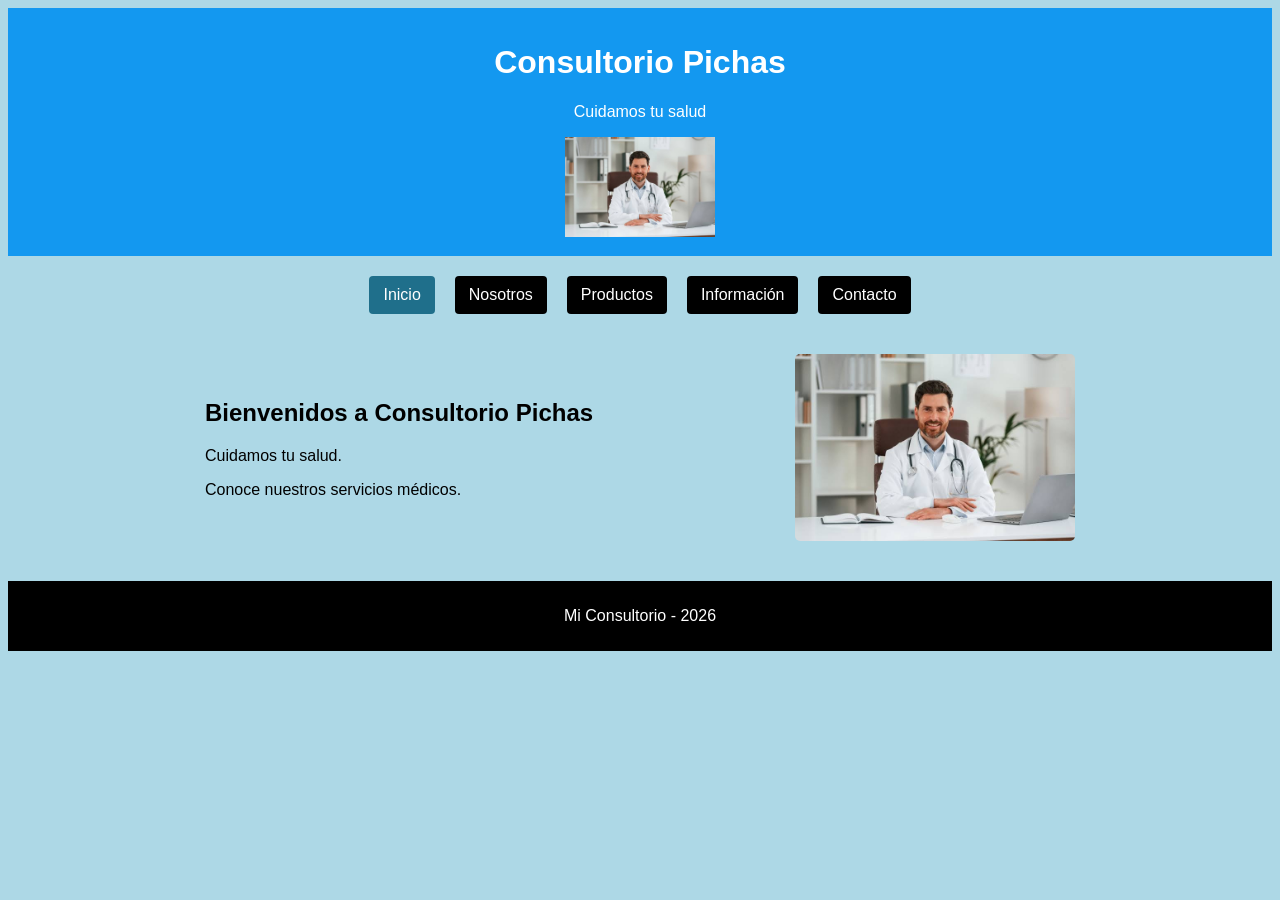
<file: mi_negocio/index.html>
<!DOCTYPE html>
<html lang="es">
<head>
 <meta charset="UTF-8">
 <title>Mi Negocio</title>
 <link rel="stylesheet" href="estilos.css">
</head>
<body>

 <header>
     <h1>Consultorio Pichas</h1>
     <p>Cuidamos tu salud</p>
     <img src="imagenes/doctor.jpg" width="150" alt="Doctor">
 </header>


<div class="menu">
  <a href="index.html" class="activo">Inicio</a>
  <a href="nosotros.html">Nosotros</a>
  <a href="productos.html">Productos</a>
  <a href="informacion.html">Información</a>
  <a href="contacto.html">Contacto</a>
</div>


<main>
  <div class="presentacion">
      <div class="texto-presentacion">
          <h2>Bienvenidos a Consultorio Pichas</h2>
          <p>Cuidamos tu salud.</p>
          <p>Conoce nuestros servicios médicos.</p>
      </div>


      <img class="imagen-negocio"
           src="imagenes/doctor.jpg"
           alt="Doctor del consultorio">
  </div>
</main>

 <footer>
     <p>Mi Consultorio - 2026</p>
 </footer>

</body>
</html>
</file>
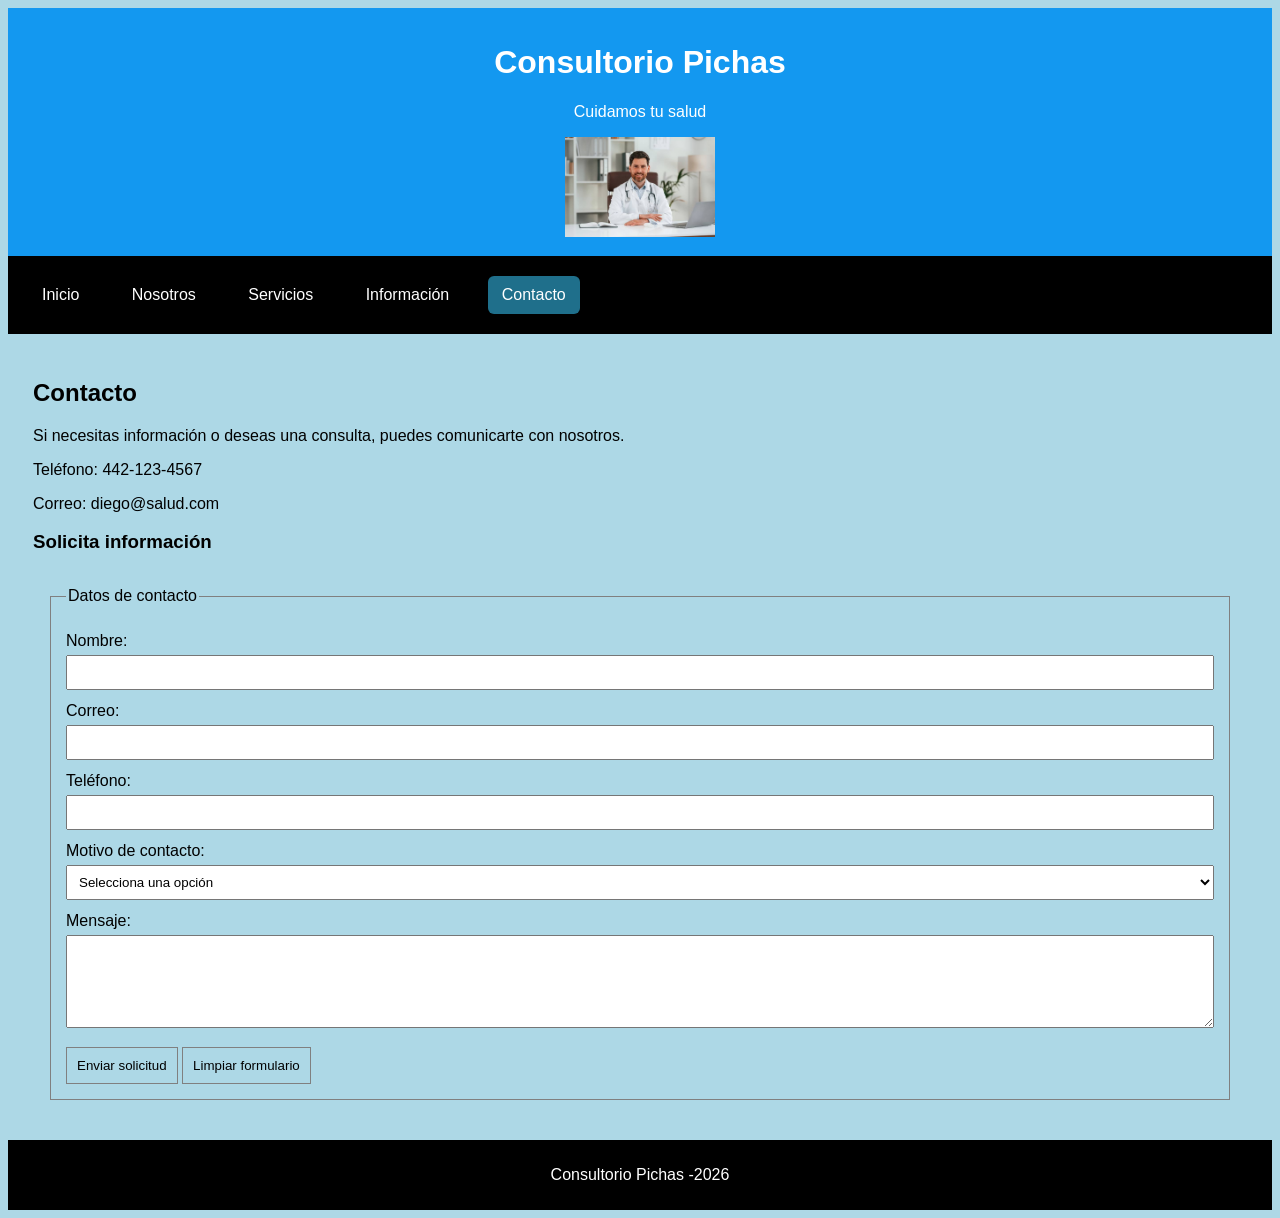
<file: mi_negocio/contacto.html>
<!DOCTYPE html>
<html lang="es">
<head>
 <meta charset="UTF-8">
 <title>Contacto</title>
 <link rel="stylesheet" href="estilos.css">
</head>
<body>


 <header>
     <h1>Consultorio Pichas</h1>
     <p>Cuidamos tu salud</p>
     <img src="imagenes/doctor.jpg" width="150" alt="Doctor">
 </header>
 <nav>
     <a href="index.html">Inicio</a>
     <a href="nosotros.html">Nosotros</a>
     <a href="productos.html">Servicios</a>
     <a href="informacion.html">Información</a>
     <a href="contacto.html"class="activo">Contacto</a>
 </nav>
 <section>
     <h2>Contacto</h2>
     <p>Si necesitas información o deseas una consulta,
     puedes comunicarte con nosotros.</p>


         <p>Teléfono: 442-123-4567</p>
         <p>Correo: diego@salud.com</p>
     
         <h3>Solicita información</h3>
         <form class="th">
             <fieldset>
                 <legend>Datos de contacto</legend>
             
                 <label for="nombre">Nombre:</label>
                 <input type="text" id="nombre" name="nombre" required>
             
                 <label for="correo">Correo:</label>
                 <input type="email" id="correo" name="correo" required>
             
                 <label for="telefono">Teléfono:</label>
                 <input type="tel" id="telefono" name="telefono">
             
                 <label for="motivo">Motivo de contacto:</label>
                 <select id="motivo" name="motivo" required>
                     <option value="">Selecciona una opción</option>
                     <option value="precios">Consultar precios</option>
                     <option value="servicios">Información de servicios</option>
                     <option value="horarios">Consultar horarios</option>
                 </select>
             
                 <label for="mensaje">Mensaje:</label>
                 <textarea id="mensaje" name="mensaje" rows="5" required></textarea>
             
                 <button type="submit">Enviar solicitud</button>
                 <button type="reset">Limpiar formulario</button>
             </fieldset>
         </form>
     </section>


 <footer>
     <p>Consultorio Pichas -2026</p>
 </footer>
</body>
</html>
</file>
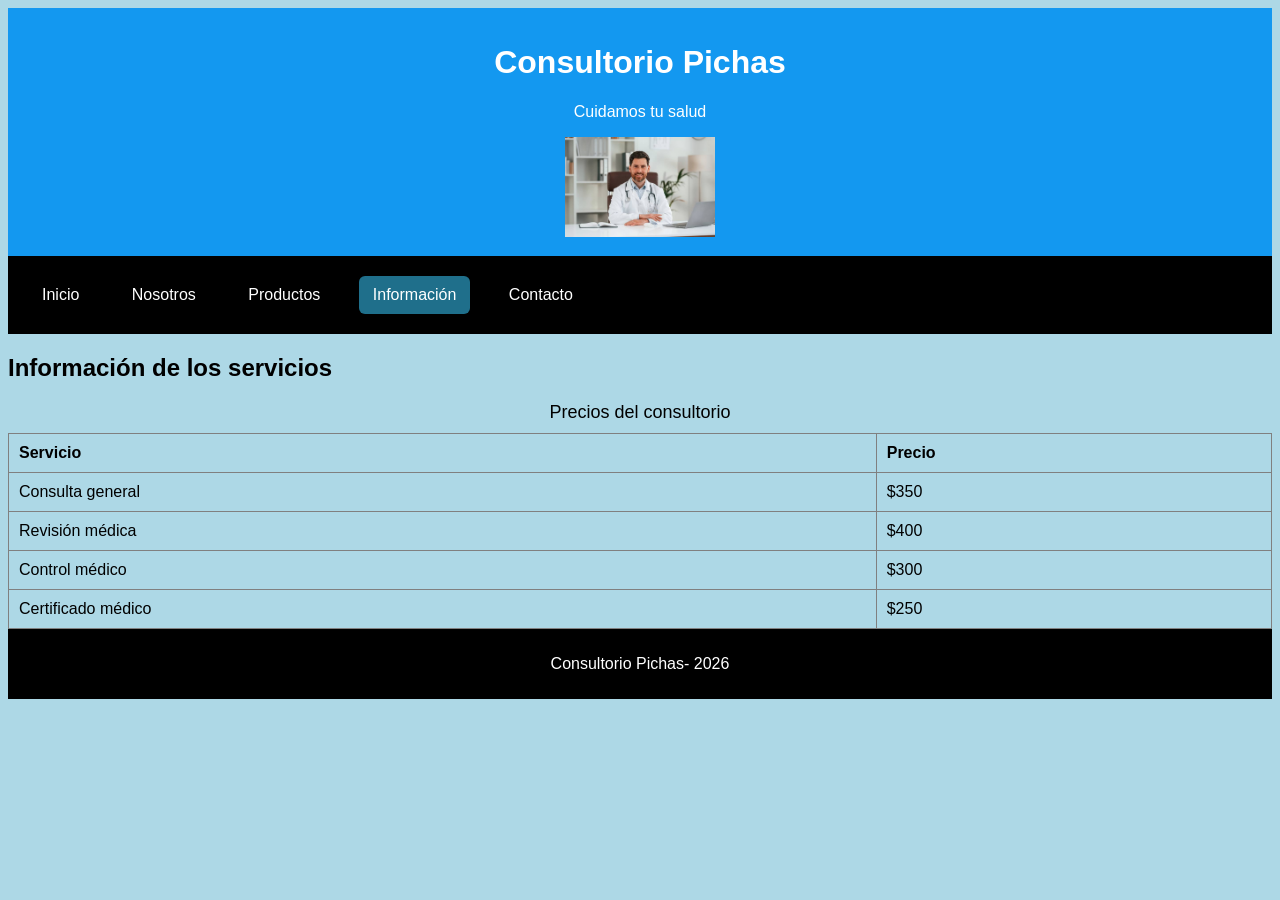
<file: mi_negocio/informacion.html>
<!DOCTYPE html>
<html lang="es">
<head>
 <meta charset="UTF-8">
 <title>Información</title>
 <link rel="stylesheet" href="estilos.css">
</head>
<body>


<header>
 <h1>Consultorio Pichas</h1>
 <p>Cuidamos tu salud</p>
 <img src="imagenes/doctor.jpg" width="150" alt="Doctor">
</header>


<nav>
 <a href="index.html">Inicio</a>
 <a href="nosotros.html">Nosotros</a>
 <a href="productos.html">Productos</a>
 <a href="informacion.html" class="activo">Información</a>
 <a href="contacto.html">Contacto</a>
</nav>


<main>
 <h2>Información de los servicios</h2>


 <table>
     <caption>Precios del consultorio</caption>
     <thead>
         <tr>
             <th>Servicio</th>
             <th>Precio</th>
         </tr>
     </thead>
     <tbody>
         <tr>
             <td>Consulta general</td>
             <td>$350</td>
         </tr>
         <tr>
             <td>Revisión médica</td>
             <td>$400</td>
         </tr>
         <tr>
             <td>Control médico</td>
             <td>$300</td>
         </tr>
         <tr>
             <td>Certificado médico</td>
             <td>$250</td>
         </tr>
     </tbody>
 </table>
</main>

<footer>
 <p>Consultorio Pichas- 2026</p>
</footer>

</body>
</html>
</file>
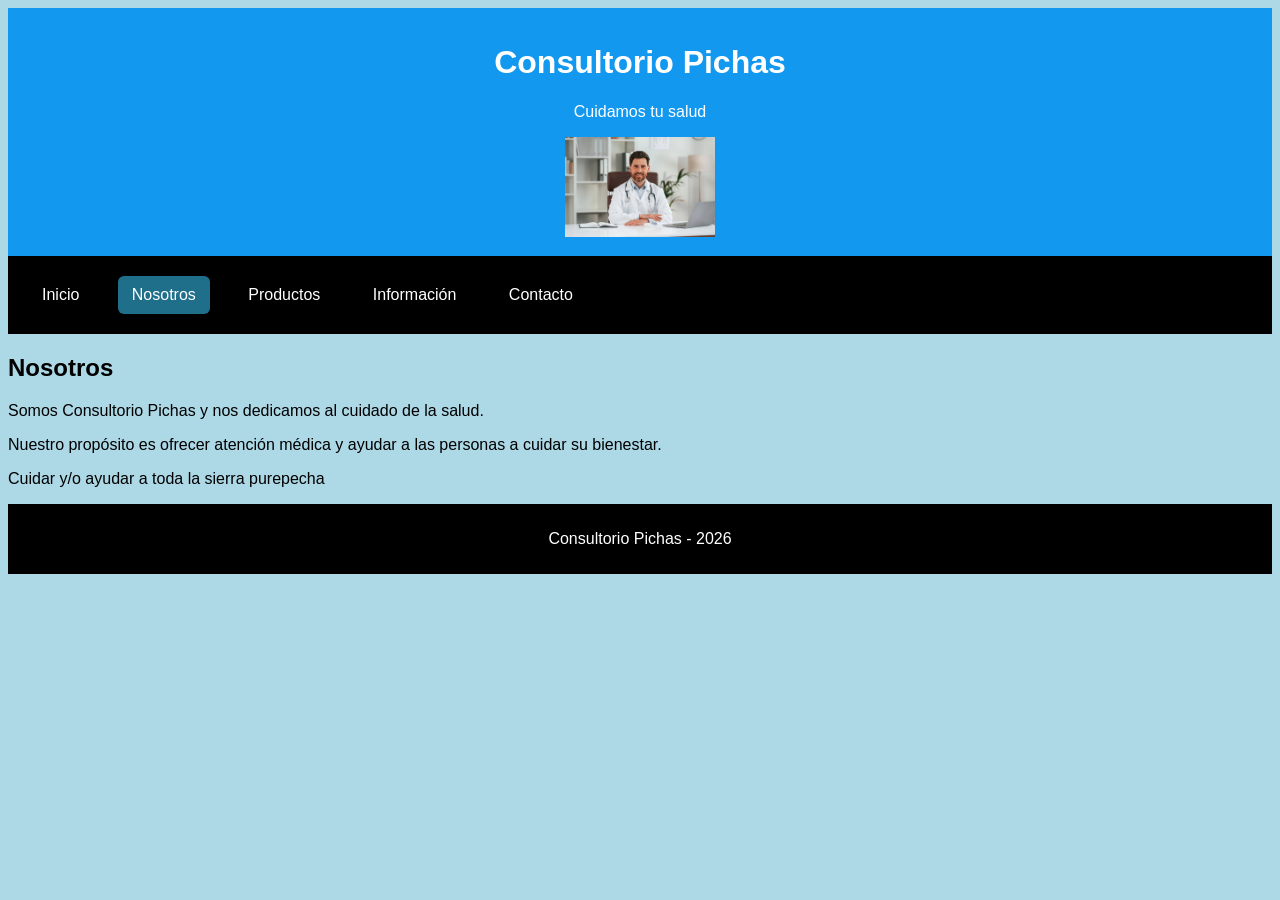
<file: mi_negocio/nosotros.html>
<!DOCTYPE html>
<html lang="es">
<head>
 <meta charset="UTF-8">
 <title>Nosotros</title>
 <link rel="stylesheet" href="estilos.css">
</head>
<body>


<header>
 <h1>Consultorio Pichas</h1>
 <p>Cuidamos tu salud</p>
 <img src="imagenes/doctor.jpg" width="150" alt="Doctor">
</header>


<nav>
 <a href="index.html">Inicio</a>
 <a href="nosotros.html" class="activo">Nosotros</a>
 <a href="productos.html">Productos</a>
 <a href="informacion.html">Información</a>
 <a href="contacto.html">Contacto</a>
</nav>


<main>
 <h2>Nosotros</h2>
 <p>Somos Consultorio Pichas y nos dedicamos al cuidado de la salud.</p>
 <p>Nuestro propósito es ofrecer atención médica y ayudar a las personas a cuidar su bienestar.</p>
 <p>Cuidar y/o ayudar a toda la sierra purepecha</p>
</main>

<footer>
 <p> Consultorio Pichas - 2026</p>
</footer>

</body>
</html>
</file>
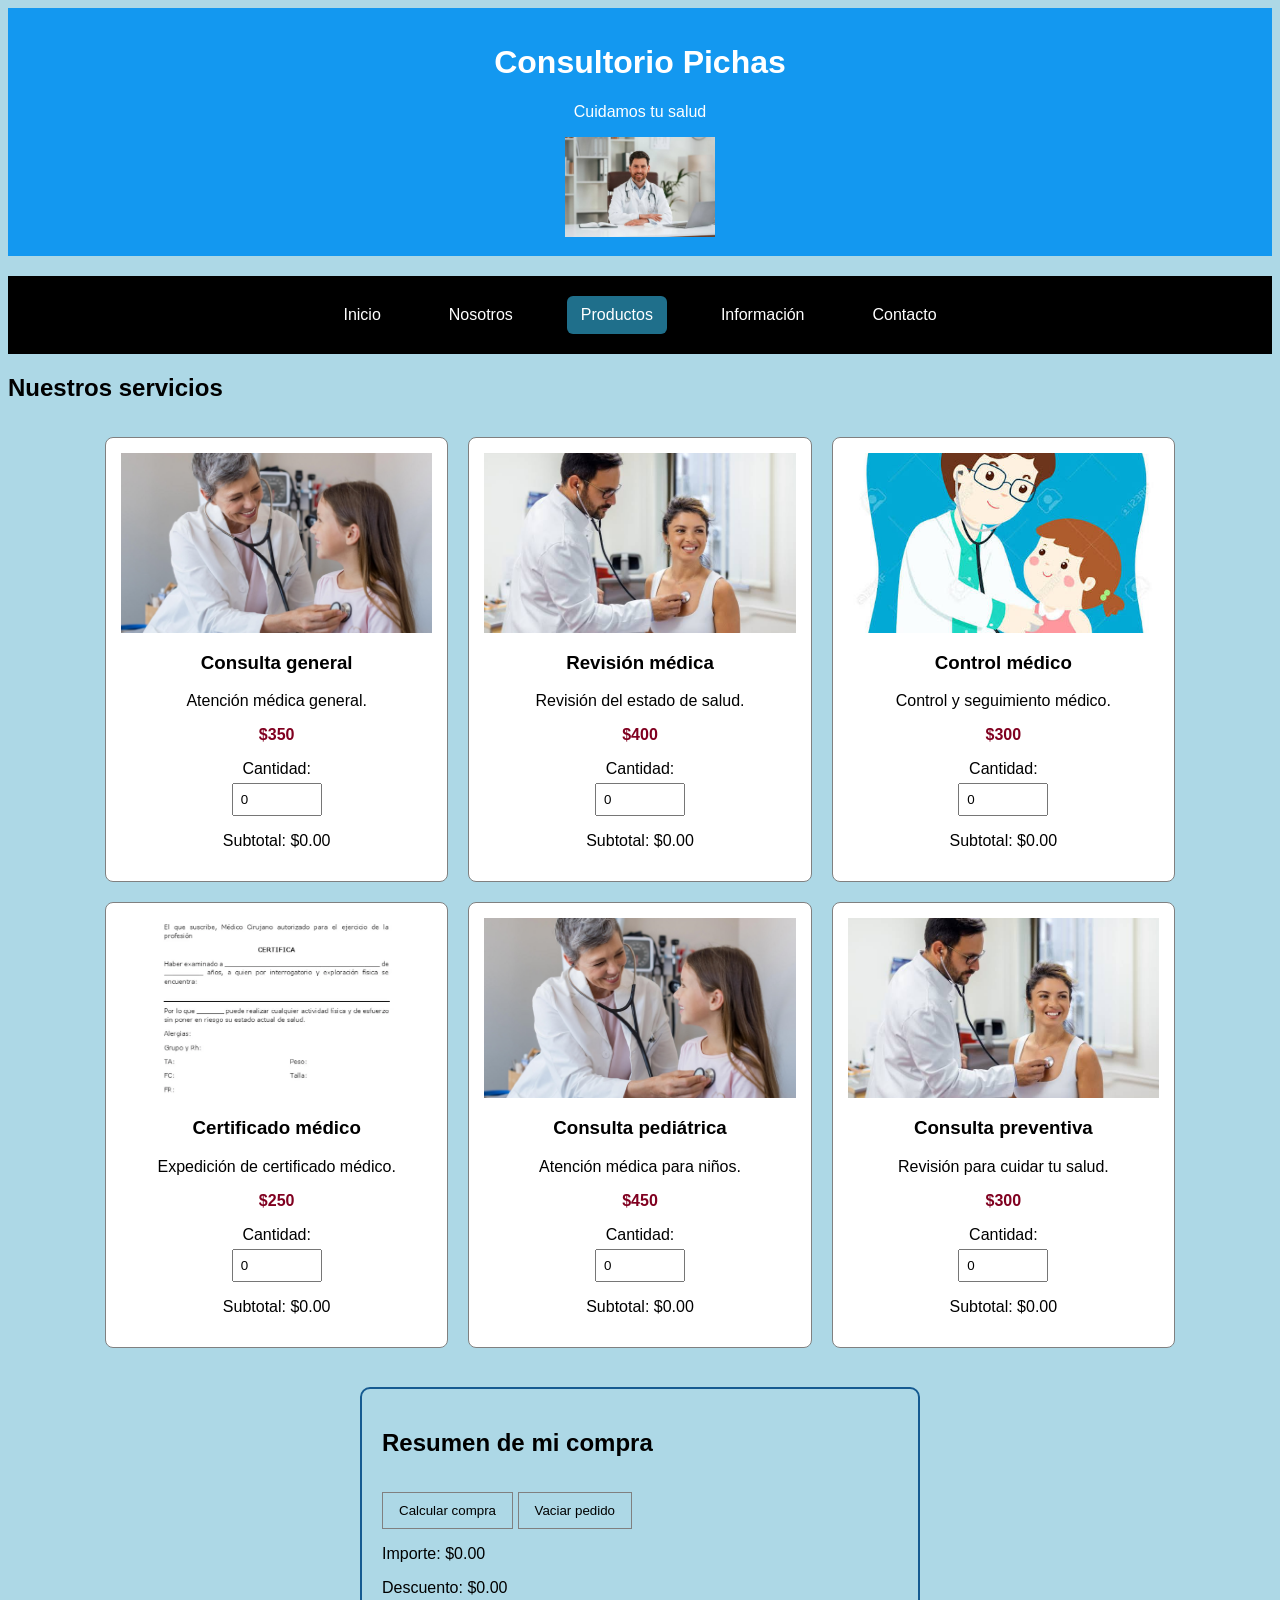
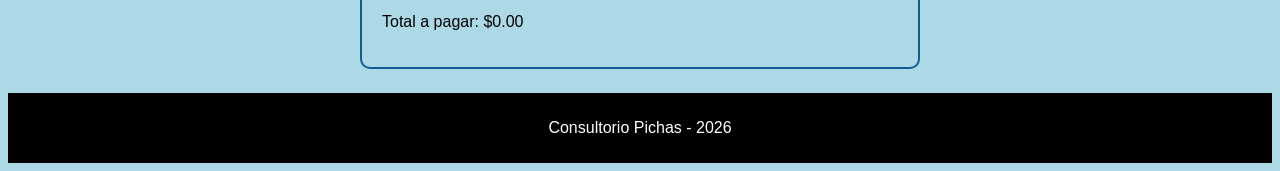
<file: mi_negocio/productos.html>
<!DOCTYPE html>
<html lang="es">

<head>
    <meta charset="UTF-8">
    <title>Productos - Consultorio Pichas</title>
    <link rel="stylesheet" href="estilos.css">
    <script src="script.js" defer></script>
</head>

<body>

    <header>
        <h1>Consultorio Pichas</h1>
        <p>Cuidamos tu salud</p>
        <img src="imagenes/doctor.jpg" width="150" alt="Doctor">
    </header>

    <nav class="menu">
        <a href="index.html">Inicio</a>
        <a href="nosotros.html">Nosotros</a>
        <a href="productos.html" class="activo">Productos</a>
        <a href="informacion.html">Información</a>
        <a href="contacto.html">Contacto</a>
    </nav>

    <main>

        <h2>Nuestros servicios</h2>


        <div class="contenedor-productos">


            <div class="producto">
                <img src="imagenes/consulta.jpg" alt="Consulta general">
                <h3>Consulta general</h3>
                <p>Atención médica general.</p>
                <p class="precio">$350</p>


                <label for="cantidad-1">Cantidad:</label>
                <input type="number" id="cantidad-1" min="0" step="1" value="0">


                <p>Subtotal: $<span id="subtotal-1">0.00</span></p>
            </div>


            <div class="producto">
                <img src="imagenes/revision.jpg" alt="Revisión médica">
                <h3>Revisión médica</h3>
                <p>Revisión del estado de salud.</p>
                <p class="precio">$400</p>


                <label for="cantidad-2">Cantidad:</label>
                <input type="number" id="cantidad-2" min="0" step="1" value="0">


                <p>Subtotal: $<span id="subtotal-2">0.00</span></p>
            </div>


            <div class="producto">
                <img src="imagenes/control.jpg" alt="Control médico">
                <h3>Control médico</h3>
                <p>Control y seguimiento médico.</p>
                <p class="precio">$300</p>


                <label for="cantidad-3">Cantidad:</label>
                <input type="number" id="cantidad-3" min="0" step="1" value="0">


                <p>Subtotal: $<span id="subtotal-3">0.00</span></p>
            </div>


            <div class="producto">
                <img src="imagenes/certificado.jpg" alt="Certificado médico">
                <h3>Certificado médico</h3>
                <p>Expedición de certificado médico.</p>
                <p class="precio">$250</p>


                <label for="cantidad-4">Cantidad:</label>
                <input type="number" id="cantidad-4" min="0" step="1" value="0">


                <p>Subtotal: $<span id="subtotal-4">0.00</span></p>
            </div>


            <div class="producto">
                <img src="imagenes/consulta.jpg" alt="Consulta pediátrica">
                <h3>Consulta pediátrica</h3>
                <p>Atención médica para niños.</p>
                <p class="precio">$450</p>


                <label for="cantidad-5">Cantidad:</label>
                <input type="number" id="cantidad-5" min="0" step="1" value="0">


                <p>Subtotal: $<span id="subtotal-5">0.00</span></p>
            </div>


            <div class="producto">
                <img src="imagenes/revision.jpg" alt="Consulta preventiva">
                <h3>Consulta preventiva</h3>
                <p>Revisión para cuidar tu salud.</p>
                <p class="precio">$300</p>


                <label for="cantidad-6">Cantidad:</label>
                <input type="number" id="cantidad-6" min="0" step="1" value="0">


                <p>Subtotal: $<span id="subtotal-6">0.00</span></p>
            </div>


        </div>


        <section class="resumen-compra">
            <h2>Resumen de mi compra</h2>


            <button type="button" id="calcular-compra">
                Calcular compra
            </button>

            <button type="button" id="vaciar-pedido">
                Vaciar pedido
            </button>


            <p>Importe: $<span id="importe-compra">0.00</span></p>


            <p>Descuento: $<span id="descuento-compra">0.00</span></p>


            <p>Total a pagar: $<span id="total-compra">0.00</span></p>
        </section>


    </main>


    <footer>
        <p>Consultorio Pichas - 2026</p>
    </footer>


</body>
</html>
</file>
<file: mi_negocio/estilos.css>
body {
   font-family: Arial;
   background-color: lightblue;
   box-sizing: border-box;
}

* {
   box-sizing: border-box;
}

header {
   background-color: rgb(19, 152, 240);
   color: white;
   text-align: center;
   padding: 15px;
}

nav {
   background-color: black;
   padding: 10px;
}

nav a {
   color: white;
   margin: 10px;
   display: inline-block;
   padding: 10px 14px;
   text-decoration: none;
}

nav a:hover,
nav a.activo {
   background-color: #1f6f8b;
   color: white;
   border-radius: 6px;
}

section {
   background-color: lightblue;
   margin: 15px;
   padding: 10px;
}

.menu {
   display: flex;
   justify-content: center;
   gap: 20px;
   flex-wrap: wrap;
   margin: 20px 0;
}

.menu a {
   color: white;
   text-decoration: none;
   padding: 10px 14px;
   background-color: black;
   border-radius: 4px;
}

.menu a:hover,
.menu a.activo {
   background-color: #1f6f8b;
}

.presentacion {
   display: flex;
   align-items: center;
   justify-content: center;
   gap: 25px;
   flex-wrap: wrap;
   max-width: 900px;
   margin: 25px auto;
   padding: 15px;
}

.texto-presentacion {
   flex: 1 1 280px;
   min-width: 0;
}

.imagen-negocio {
   width: 280px;
   max-width: 100%;
   height: auto;
   border-radius: 5px;
}

.contenedor-productos {
   display: grid;
   grid-template-columns: repeat(3, 1fr);
   gap: 20px;
   max-width: 1100px;
   margin: 20px auto;
   padding: 15px;
}

.producto {
   padding: 15px;
   border: 1px solid gray;
   border-radius: 8px;
   background-color: white;
   text-align: center;
   box-sizing: border-box;
}

.producto img {
   width: 100%;
   height: 180px;
   object-fit: cover;
   display: block;
}

.producto .precio {
   font-weight: bold;
   color: #800020;
}

footer {
   background-color: black;
   color: white;
   text-align: center;
   padding: 10px;
}

table {
   width: 100%;
   border-collapse: collapse;
   margin-top: 15px;
   background-color: lightblue;
}

caption {
   font-size: 18px;
   margin-bottom: 10px;
}

th, td {
   border: 1px solid gray;
   padding: 10px;
   text-align: left;
}

th {
   background-color: lightblue;
}

form {
   margin-top: 15px;
   padding: 15px;
   background-color: lightblue;
}

fieldset {
   border: 1px solid gray;
   padding: 15px;
}

label {
   display: block;
   margin-top: 12px;
}

input, select, textarea {
   width: 100%;
   box-sizing: border-box;
   padding: 8px;
   margin-top: 5px;
}

button {
   margin-top: 15px;
   padding: 10px;
   background-color: lightblue;
   border: 1px solid gray;
   cursor: pointer;
}

button:hover {
   background-color: skyblue;
}

@media (max-width: 900px) {
   .contenedor-productos {
       grid-template-columns: repeat(2, 1fr);
   }
}
@media (max-width: 600px) {

   .menu {
       flex-direction: column;
       align-items: center;
       gap: 10px;
   }

   .menu a {
       width: 90%;
       max-width: 300px;
       text-align: center;
   }

   .presentacion {
       flex-direction: column;
       gap: 15px;
       margin: 15px auto;
       padding: 10px;
   }

   .texto-presentacion {
       flex: none;
       width: 100%;
       text-align: center;
   }

   .imagen-negocio {
       width: 100%;
       max-width: 320px;
       height: auto;
   }

   .contenedor-productos {
       grid-template-columns: 1fr;
       gap: 15px;
       margin: 15px auto;
       padding: 10px;
   }

   .producto {
       width: 100%;
   }
   body {
       padding: 10px;
   }

   h1 {
       font-size: 26px;
       line-height: 1.2;
   }
   h2 {
       font-size: 22px;
       line-height: 1.3;
   }
   p {
       font-size: 16px;
   }
}

.resumen-compra {
    max-width: 560px;
    margin: 24px auto;
    padding: 20px;
    border: 2px solid #155a91;
    border-radius: 10px;
}

.resumen-compra button {
    padding: 10px 16px;
    cursor: pointer;
}

input[type="number"] {
    max-width: 90px;
    padding: 7px;
}
</file>
